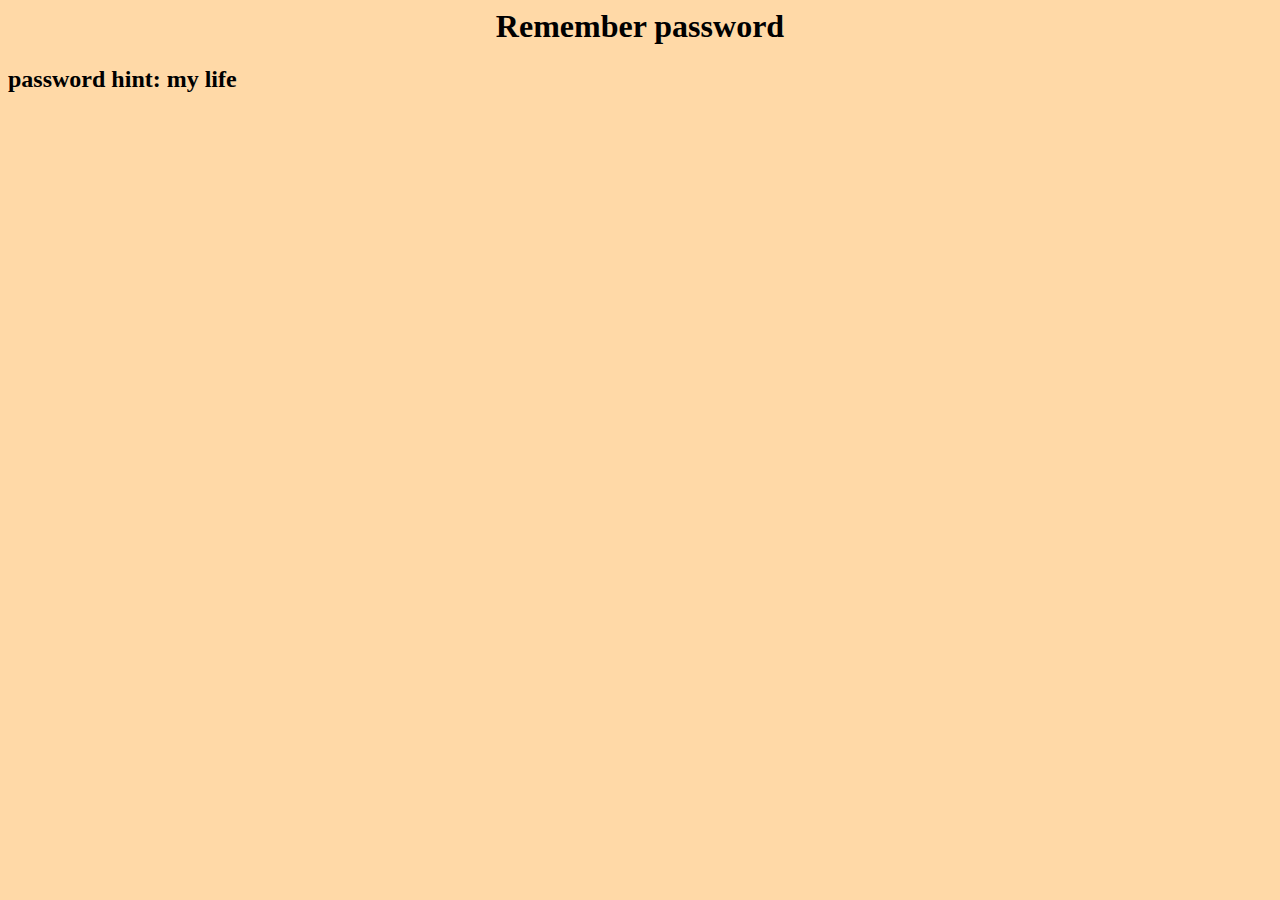
<file: pass-forgot/index.html>
<html>
    <head>
        <title>forgot-password</title>
    </head>
    <body style="background-color: rgb(255, 217, 167);">
        <div>
            <h1 style="text-align: center;">Remember password</h1>
        </div>
        <div>
            <h2>password hint: my life</h2>
        </div>
    </body>
</html>
</file>
